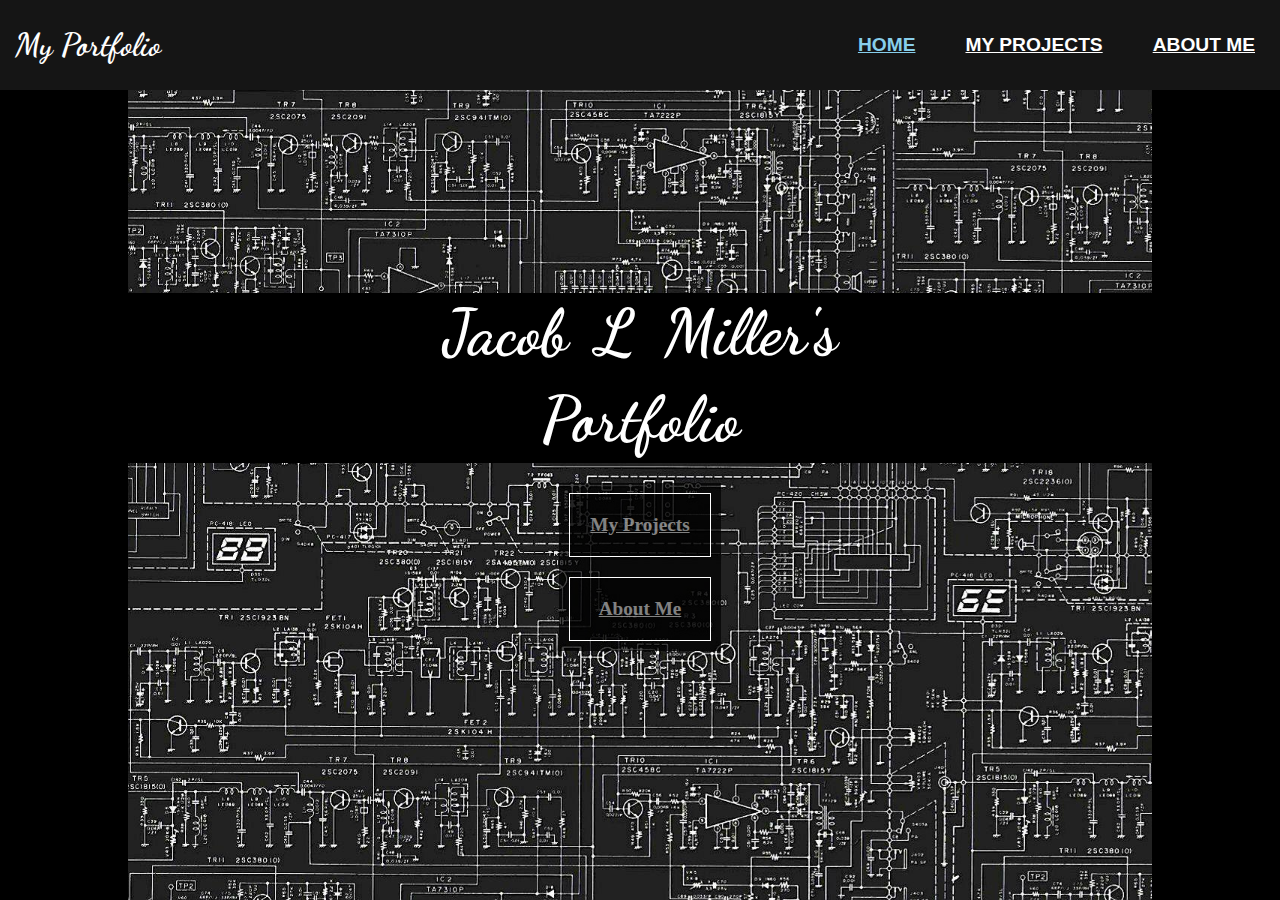
<file: index.html>
<!DOCTYPE html>
<html>
    <head>
        <title>Jacob's Portfolio</title>
        <link href="styles.css" rel="stylesheet">
        <link rel="preconnect" href="https://fonts.googleapis.com">
        <link rel="preconnect" href="https://fonts.gstatic.com" crossorigin>
        <link href="https://fonts.googleapis.com/css2?family=Dancing+Script:wght@700&display=swap" 
              rel="stylesheet">
        <script src="./resources/js/home_page.js" defer></script>
    </head>
    <body>
        <header>
            <h1>My Portfolio</h1>
            <nav>
                <div class="link" id="home">
                    <h3>Home</h3>
                </div>
                <div class="link">
                    <div class="dropdown">
                        <h3>My Projects</h3>
                        <div class="dropdown-content">
                            <div id="dropdown-container">
                                <a href="#">Python</a>
                                <a href="#">HTML/CSS</a>
                                <a href="#">Java</a>
                                <a href="#">JavaScript</a>
                                <a href="#">C++</a>
                            </div>
                        </div>
                    </div>
                </div>
                <div class="link">
                    <h3 id="about-me">About Me</h3>
                </div>
            </nav>
        </header>
        <main>
            <div class="outer-container">
                <div class="home-page">
                    <div id="home-page-buffers"></div>
                    <div id="title">
                        <h1 id="title-first-line">Jacob L Miller's</h1>
                        <h1 id="title-second-line">Portfolio</h1>
                    </div>
                    <div class="nav-links">
                        <div class="hp-link" id="top-hp-link">
                            <a href="#"><h4>My Projects</h4></a>
                        </div>
                        <div class="hp-link" id="bottom-hp-link">
                            <a href="#"><h4>About Me</h4></a>
                        </div>
                    </div>
                </div>
            </div>
        </main>
    </body>
</html>
</file>
<file: styles.css>
body {
    background-color: black;
    color: white;
}

header {
    background-color: #151515;
    color: white;
    position: fixed;
    top: 0px;
    left: 0px;
    width: 100%;
    padding: 0 15px;
    display: flex;
    justify-content: space-between;
    align-items: center;
    z-index: 1;
    height: 10%;
}

main {
    position: absolute;
    top: 10%;
    left: 0px;
    width: 100%;
    height: 90%;
}

h1 {
    font-family: 'Dancing Script';
    font-weight: 700;
    text-align: center;
}

header h1 {
    margin: 15px 0px;
    margin-right: 30px;
    font-size: 2.5vw;
    cursor: pointer;
}

header h3, 
#title {
    cursor: default;
}

nav {
    margin-right: 15px;
    margin-left: 20px;
    display: flex;
    align-items: center;
}

nav .link {
    margin: 0 20px;
    text-align: center;
}

nav .link h3 {
    font-family: Arial, Helvetica, sans-serif;
    text-decoration: underline;
    text-transform: uppercase;
    padding: 5px;
    font-size: 1.5vw;
}

#home {
    color: skyblue;
}

.dropdown h3 {
    margin: 0;
}

.dropdown-content {
    display:none;
    position: absolute;
    max-width: 180px;
    z-index: 2;
    margin-top: 0px;
    font-size: 1.5vw;
    background-color: #151515;
}

.dropdown:hover .dropdown-content {
    display: block;
    padding-top: 1%;
}

.dropdown-content a {
    color: #111;
    font-weight: 500;
    display: block;
    padding: 5px 0px;
    text-align: left;
}

.dropdown-content a:hover {
    color: blue;
    font-weight: bolder;
}

.home-page {
    width: 80%;
    height: 100%;
    background-image: url("resources/img/home-page-background-img2.png");
    background-size: cover;
    display: flex;
    flex-flow: column nowrap;
    justify-content: flex-start;
    align-items: center;
}

.outer-container {
    width: 100%;
    height: 100%;
    display: flex;
    justify-content: center;
}

#title {
    width: 100%;
    background-color: black;
}

#title h1 {
    font-size: 5vw;
    color: white;
    word-spacing: 0.7rem;
}

#dropdown-container {
    box-shadow: 0px 8px 16px 0px rgba(0,0,0,0.2);
    background-color: #ddd;
    display: grid;
    grid-template: 2em / 1fr 1fr;
    grid-auto-rows: 2em;
    grid-auto-flow: row;
    grid-gap: 0;
    width: 10em;
    justify-items: start;
    align-items: start;
    align-content: center;
    padding: 10px;
}

#title-first-line {
    margin-top: 1px;
    margin-bottom: 10px;
}

#title-second-line {
    margin-top: 10px;
    margin-bottom: 5px;
}

#home-page-buffers {
    height: 25%;
    width: 100%;
}

.nav-links {
    position: relative;
    top: 20px;
    background-color: rgba(0, 0, 0, 0.7);
}

.nav-links .hp-link {
    border: 1px solid white;
    margin: 10px;
    background-color: rgba(0,0,0,0.5);
    text-align: center;
}

.nav-links .hp-link h4 {
    margin: 0px;
    opacity: 0.5;
    padding: 20px;
    font-size: 1.5vw;
}

.nav-links .hp-link a {
    color: white;
}

#top-hp-link {
    margin-bottom: 20px;
}

.nav-links .hp-link:hover {
    background-color: rgba(0,0,0,0.9);
}

.nav-links .hp-link:hover h4 {
    opacity: 1;
}

@media only screen and (orientation: portrait) {
    header h1 {
        display: none;
    }
    header {
        justify-content: space-around;
    }
    /*.hp-link h4 {
        margin: 2.5vw;
    }*/
    nav .link h3 {
        font-size: 2.5vh;
    }
    nav .link {
        margin-right: 50px;
    }
    nav {
        justify-content: space-between;
        width: 100%;
    }
    .dropdown-content {
        font-size: 2.25vh;
    }
    .nav-links .hp-link h4 {
        font-size: 2.25vh;
    }
    #title h1 {
        font-size: 6vh;
    }
}
@media only screen and (max-device-width: 328px) {
    #title h1 {
        font-size: 5vh;
    }
}
@media (min-device-height: 1100px) {
    /*.nav-links .hp-link h4 {
        font-size: 1.75vw;
    }*/

    .nav-links .hp-link {
        margin: 20px;
        padding: 10px 0;
    }
}
</file>
